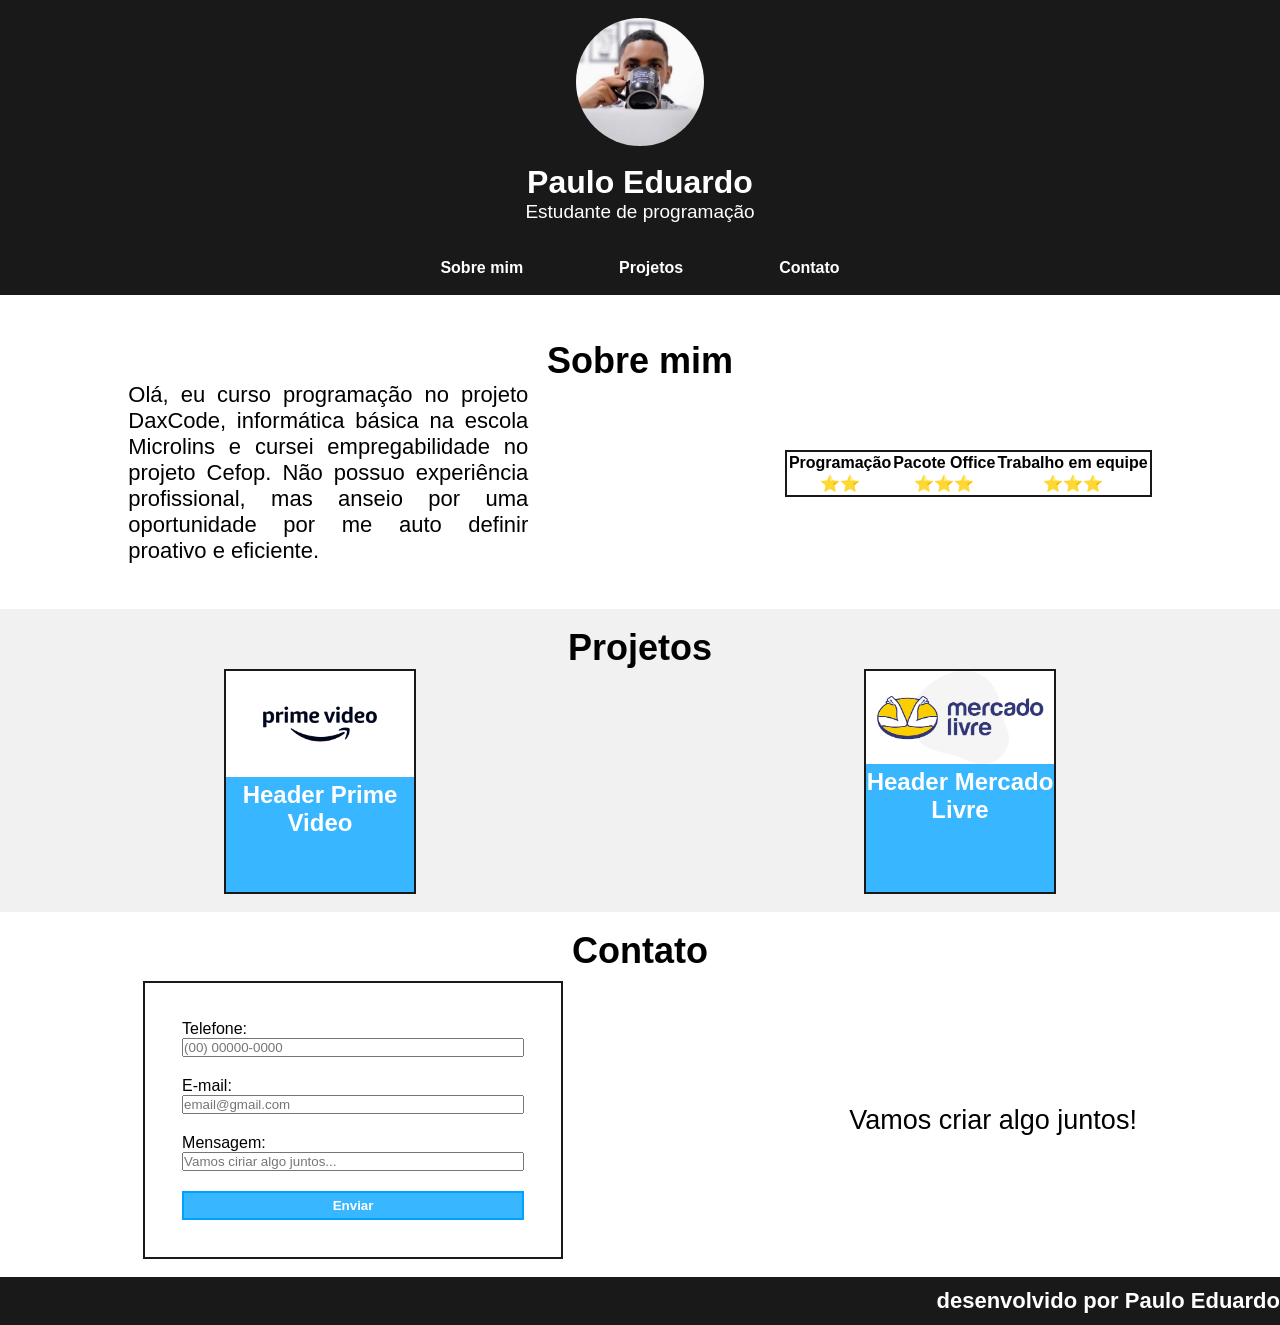
<file: P.E_Meu portifólio - T3/Index.html>
<!DOCTYPE html>
<html lang="pt-br">

<head>
    <meta charset="UTF-8">
    <meta name="viewport" content="width=device-width, initial-scale=1.0">
    <title>Paulo - Meu Portifólio</title>
    <link rel="stylesheet" href="./assets/Css/Style.css">
</head>

<body>
    <header>
        <img src="./assets/Images/Minha Foto.png">
        <div class="bloco-texto-header">
            <h1>Paulo Eduardo</h1>
            <p>Estudante de programação</p>
        </div>
    </header>
    <nav class="blocoNavegacao">
        <ul>
            <li><a href="#sobre-mim">Sobre mim</a></li>
            <li><a href="#projetos">Projetos</a></li>
            <li><a href="#contato">Contato</a></li>
        </ul>
    </nav>

    <main>
        <section id="sobre-mim">
            <div class="itemSobre-mim" id="primeiroBloco">
                <h2>Sobre mim</h2>
            </div>

                <div id="segundoBloco">
                    <p>Olá, eu curso programação no projeto DaxCode, informática básica na escola Microlins e cursei
                        empregabilidade no projeto Cefop. Não possuo experiência profissional, mas anseio por uma
                        oportunidade por me auto definir proativo e eficiente.

                    <table>
                        <tr>
                            <th>Programação</th>
                            <th>Pacote Office</th>
                            <th>Trabalho em equipe</th>
                        </tr>

                        <tr>
                            <td>⭐⭐</td>
                            <td>⭐⭐⭐</td>
                            <td>⭐⭐⭐</td>
                        </tr>
                    </table>
                </div>

        </section>

        <section id="projetos">
            <h2>Projetos</h2>


            <div class="blocoProjetos">
                <div class="itemProjetos">
                    <img src="./assets/Images/Prime Video Logo.png">
                    <a href="./assets/Headers/Header/HeaderPrime/headerPrime.html">Header Prime Video</a>
                </div>

                <div class="itemProjetos">
                    <img src="./assets/Images/Mercado Livre Logo.png">
                    <a href="./assets/Headers/Header/HeaderMercardoLivre/MercadoLivre.html">Header Mercado Livre</a>
                </div>
            </div>

        </section>

        <section id="contato">
            <h2>Contato</h2>

            <div class="blocoContato">
                <form>
                    <div class="itemContato">
                        <label for="telefone">Telefone:</label><br>
                        <input type="tel" id="telefone" name="Telefone" placeholder="(00) 00000-0000">
                    </div>

                    <div class="itemContato">
                        <label for="email">E-mail:</label><br>
                        <input type="email" id="email" name="E-mail" placeholder="email@gmail.com">
                    </div>

                    <div class="itemContato">
                        <label for="text">Mensagem:</label><br>
                        <input type="text" id="mensagem" name="Mensagem" placeholder="Vamos ciriar algo juntos...">
                    </div>

                    <div class="itemContato">
                        <button type="sbmit">Enviar</button>
                    </div>
                </form>

                <p>Vamos criar algo juntos!</p>
            </div>
        </section>
    </main>

    <footer>
        <p>desenvolvido por Paulo Eduardo</p>
    </footer>
</body>

</html>
</file>
<file: P.E_Meu portifólio - T3/assets/Css/Style.css>
*{
    margin: 0;
    padding: 0;
    box-sizing: border-box;
    font-family: Arial, Helvetica, sans-serif;
}


header{
    background-color: #191919;
    display: flex;
    justify-content: center;
    align-items: center;
    width: 100%;
    flex-direction: column; 
    top: 0;
    gap: 2vh;
    padding: 2vh;
}

header img {
    border-radius: 50%;
    max-width: 10vw;
}

section{
    display: flex;
    flex-direction: column;
}

h1{
    color: white;
}

header p{
    color: white;
    font-size: 19px;
}

.blocoNavegacao{
    display: flex;    
    background-color: #191919;
}
nav {
    position: sticky;
    top: 0;
    display: flex;
    justify-content: center;
    align-items: center;
    width: 100%;
}

ul{

    list-style-type: none;
    display: flex;
    gap: 6rem;
    padding-bottom: 2vh;
    padding-top: 2vh;
}

a {
    text-decoration: none;
    color: white;
    font-weight: 600;
}

.bloco-texto-header {
    text-align: center;
    justify-content: space-between;
    gap: 4rem;
}

p {
    font-size: 22px;
}

#sobre-mim {
    padding-top: 5vh;
    padding-bottom: 5vh;
    justify-content: center;
    align-items: center;
}


#sobre-mim p {
    text-align: justify;
    max-width: 400px;
}

#segundoBloco{
    width: 100%;
    display: flex; 
    align-items: center;
    justify-content: space-around;
}

table {
    border: 2px solid #191919;
}

h2{
    text-align: center;
    font-size: 36px;   
}

#projetos{
    background-color: #f1f1f1;
    padding-top: 2vh;
    align-items: center;
    padding-bottom: 2vh;
}

#projetos a{
    color: white;
    font-size: 24px;
}

.blocoProjetos{
    display: flex;
    align-items: center;
    text-align: center;
    justify-content: space-around;
    width: 100%;
}

.itemProjetos img{
    width: 100%;
}

.itemProjetos {
    background-color: #38b6ff;
    border: 2px solid #191919;
    max-width: 15vw;
    height: 225px;
}

#contato {
    padding-top: 2vh;
}
#contato h2 {
    padding-bottom: 1vh;
}

.blocoContato{
    display: flex;
    align-items: center;
    justify-content: space-around;
    padding-bottom: 2vh;
    flex-wrap: wrap;
}

.blocoContato p{
    font-size: 27px;
    text-align: center;
}

form{
    border: 2px solid #191919;
    width: 420px;
    padding: 3vh;
}

input {
    width: 100%;
}

.itemContato {
    padding: 10px;
}

button {
    width: 100%;
    color: white;
    font-weight: 600;
    background-color: #38b6ff;
    border: 2px solid #00a2ff;
    padding: 5px;
}

footer{
    display: flex;
    align-items: center;
    background-color: #191919;
    color: white;
    height: 3rem;
    font-weight: 600;
    justify-content: flex-end;
}

footer p{
    text-align: right;
}

#segundoBloco {
    display: flex;
}

td {
    text-align: center;
}

@media (max-width: 420px){
    header {
        height: auto;
    }

    header img{
        width: 30vw;
    }

    ul {
        display: block;
    }

    #segundoBloco{
        flex-direction: column;
    }

    .itemProjetos {
        width: 50%;
        max-width: 160vw;
    }

    .itemProjetos img {
        height: 100px;
    }
}
</file>
